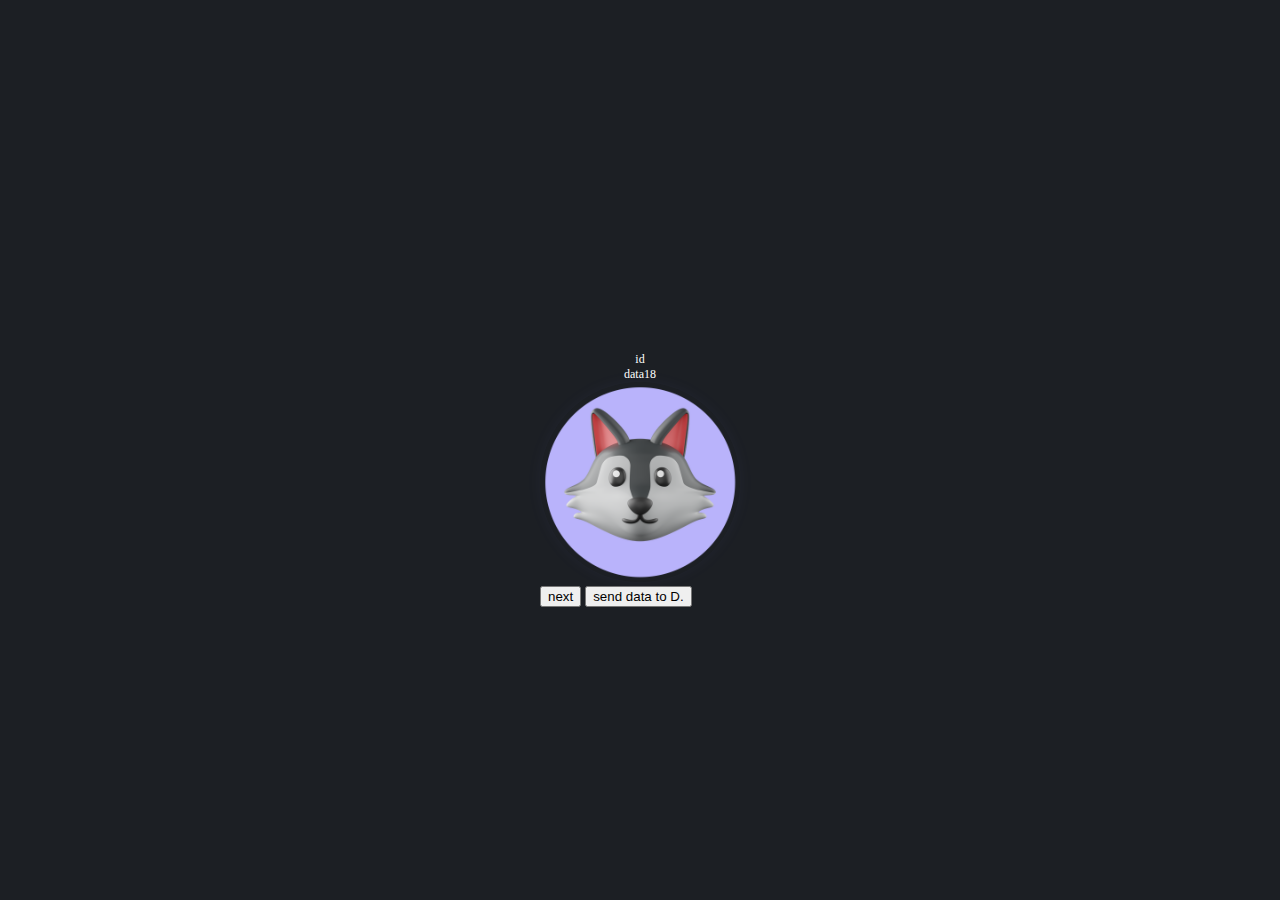
<file: src/index.html>
<!DOCTYPE html>
<html lang="en">
  <head>
    <meta charset="UTF-8" />
    <meta name="viewport" content="width=device-width, initial-scale=1.0" />
    <title>Wolf clicker main007</title>
    <link rel="stylesheet" href="styles.css" />
    <script src="https://telegram.org/js/telegram-web-app.js?56"></script>
  </head>
  <body>
    <div class="game">
    
      <div class="header">
        <h2 class="score" id="score"></h2>
      </div>

      <div class="iddiv" id='iddiv'> 
        id
      </div>

      <div class="iddiv" id = 'datadiv' >
             data18
      </div>
      
      <div class="circle">
        <img id="circle" src="./assets/wolfCircle1_ready.png" alt="wolf" />
      </div>

      <div>
        <button id = "nextbtn">next</button>
        <button id = "savebtn">send data to D.</button>
      </div>

    </div>
    <script src="index.js" defer></script>

  </body>
</html>
</file>
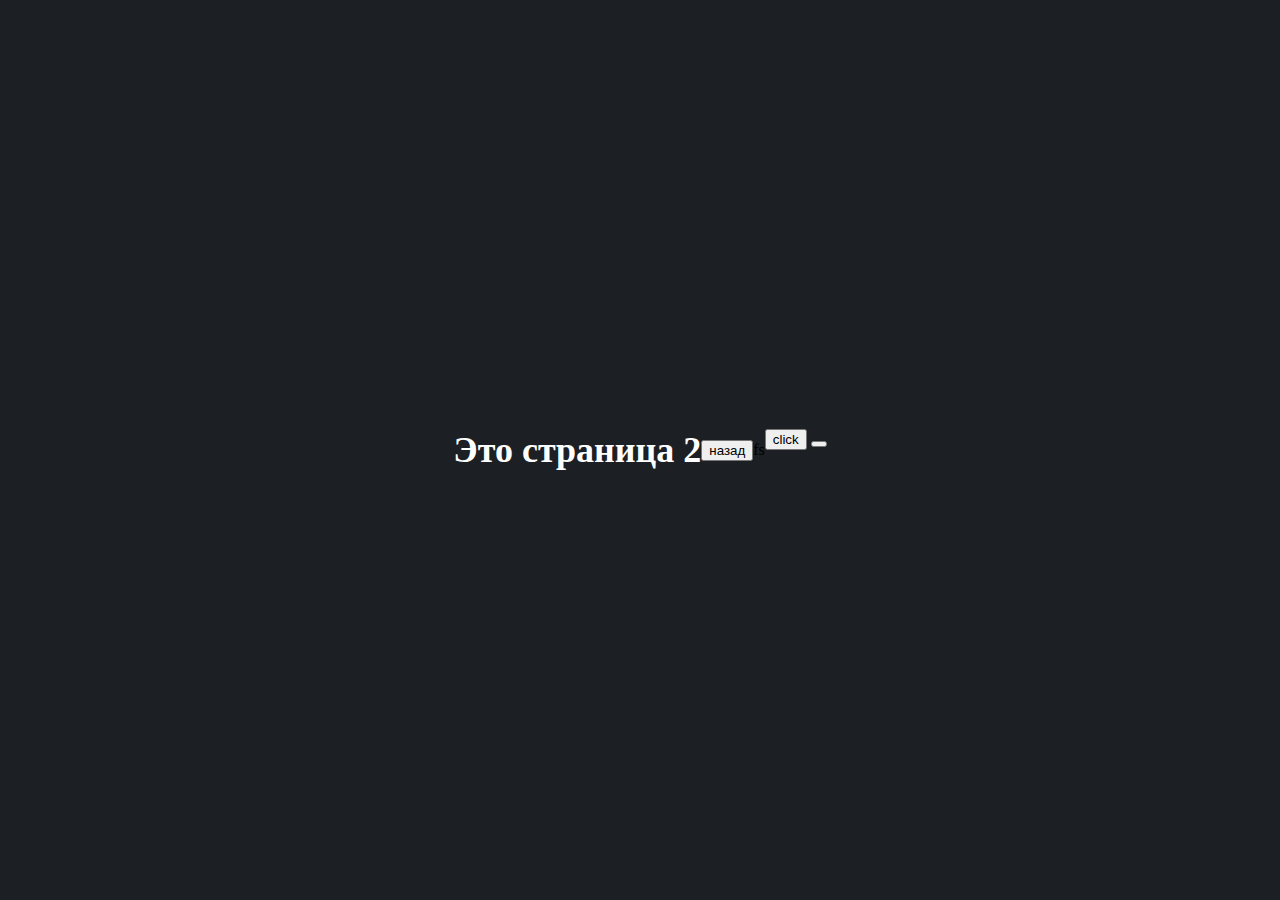
<file: src/page2.html>
<!DOCTYPE html>
<html lang="en">
  <head>
    <meta charset="UTF-8" />
    <meta name="viewport" content="width=device-width, initial-scale=1.0" />
    <title>Wolf clicker 2</title>
    <link rel="stylesheet" href="styles.css" />
  </head>
  <body>

    <div class="game">
      <div class="header">
        
        <h2 class="score" id="score">Это страница 2</h2>
        <button id="backbtn">назад</button>
      </div>
      
    </div>
    <script src="page2.js" defer></script>
  </body>
</html>

<p>fs</p>
<div>
  <div>
    <div>
      <button>click</button>

      <button></button>
    </div>
    <h1>

    </h1>
  </div>
</div>

<script>
  function one(){
    console.log ('123');

  }; d


    sd
    function two (){
      console.log ('seconde')

    }


</script>
</file>
<file: src/styles.css>
html,
body {
  margin: 0;
  height: 100%;
  padding: 0;
  width: 100%;
  display: flex;
  justify-content: center;
  align-items: center;
  background-color: #1c1f24;
}

.header {
  display: flex;
  align-items: center;
  justify-content: center;
}

.iddiv {
  color: #fff;
  text-align: center;
  font-size: 12px;
  font-weight: 400;
  user-select: none;
}

.header img {
  width: 50px;
  height: 50px;
  margin-right: 14px;
}

.score {
  color: #fff;
  text-align: center;
  font-size: 36px;
  font-weight: 800;
  user-select: none;
}

.circle {
  position: relative;
}

.circle img {
  width: 200px;
  height: 200px;
  border-radius: 50%;
  box-shadow: 0px 0px 16px 0px rgba(138, 143, 254, 0.05);
  transition: transform 0.2s ease;
  --tiltX: 0deg;
  --tiltY: 0deg;
  transform: rotateX(var(--tiltX)) rotateY(var(--tiltY));
}

.plus-one {
  position: absolute;
  font-family: Inter;
  text-shadow: 0px 0px 4px rgba(234, 182, 64, 0.25);
  font-size: 24px;
  font-weight: 800;
  background: linear-gradient(180deg, #e8c547 0%, #ef882b 100%);
  background-clip: text;
  -webkit-background-clip: text;
  -webkit-text-fill-color: transparent;
  pointer-events: none;
  user-select: none;
  animation: move-up 2s forwards;
}




@keyframes move-up {
  0% {
    opacity: 1;
    transform: translateY(0);
  }

  100% {
    opacity: 0;
    transform: translateY(-50px);
  }
}
</file>
